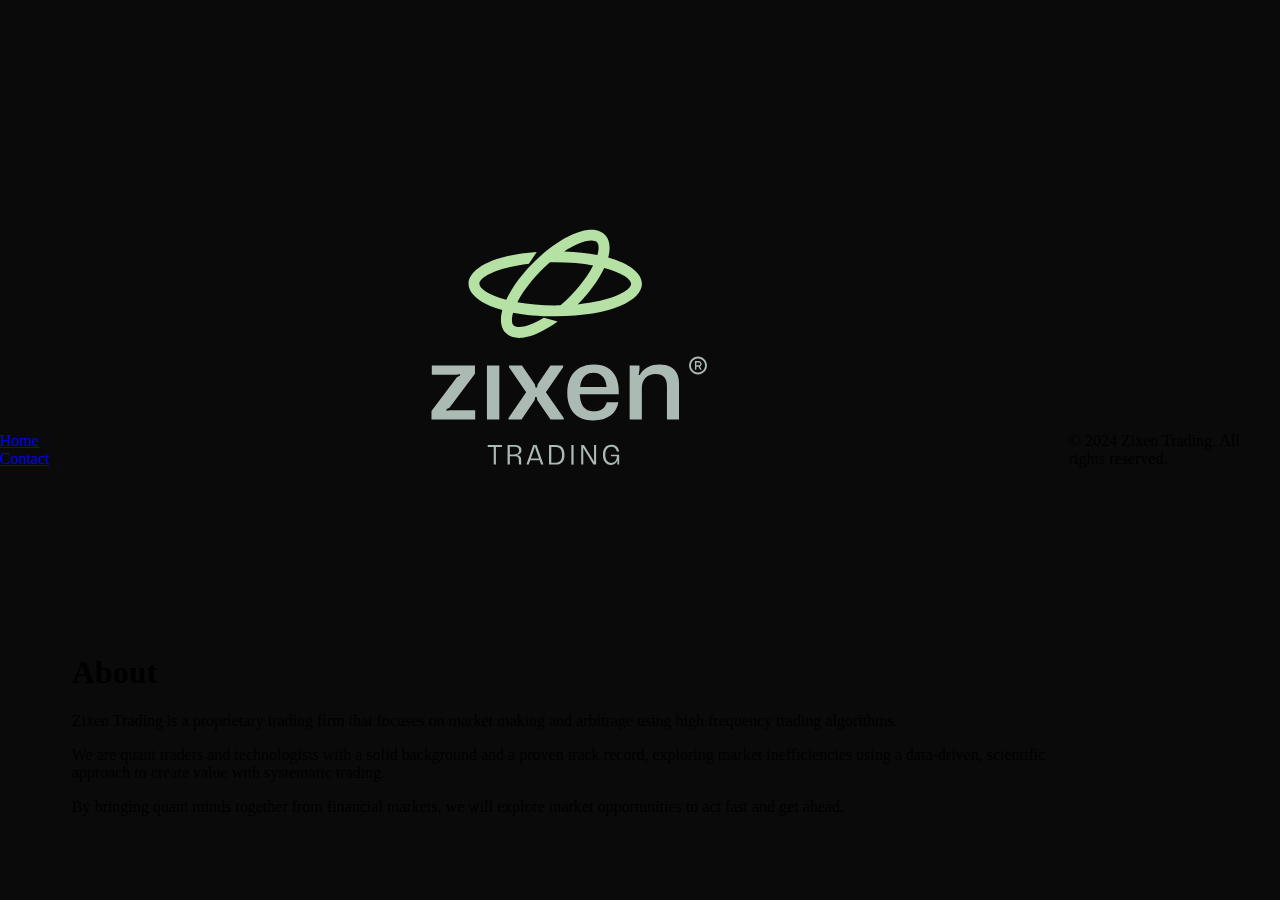
<file: index.html>
<!DOCTYPE html>
<html lang="en">

<head>
    <meta charset="UTF-8">
    <meta name="viewport" content="width=device-width, initial-scale=1.0">
    <title>Zixen Trading</title>
    <link rel="stylesheet" href="styles.css">
</head>

<body>

    <div class="nav-links">
        <a href="index.html" class="active">Home</a>
        <a href="contact.html">Contact</a>
    </div>

    <div class="content-container">
        <!-- Logo and About Section Side by Side -->
        <div class="logo-container">
            <img src="images/logo.svg" alt="Zixen Trading Logo">
        </div>

        <section class="company-info">
            <h1>About</h1>
            <p>Zixen Trading is a proprietary trading firm that focuses on market making and arbitrage using high frequency trading algorithms.
            </p>
            <p>We are quant traders and technologists with a solid background and a proven track record, exploring
                market inefficiencies using a data-driven, scientific approach to create value with systematic trading.
            </p>
            <p>By bringing quant minds together from financial markets, we will explore market
                opportunities to act fast and get ahead.</p>
        </section>
    </div>

    <!-- Footer Section -->
    <footer>
        <p>&copy; 2024 Zixen Trading. All rights reserved.</p>
    </footer>

</body>

</html>
</file>
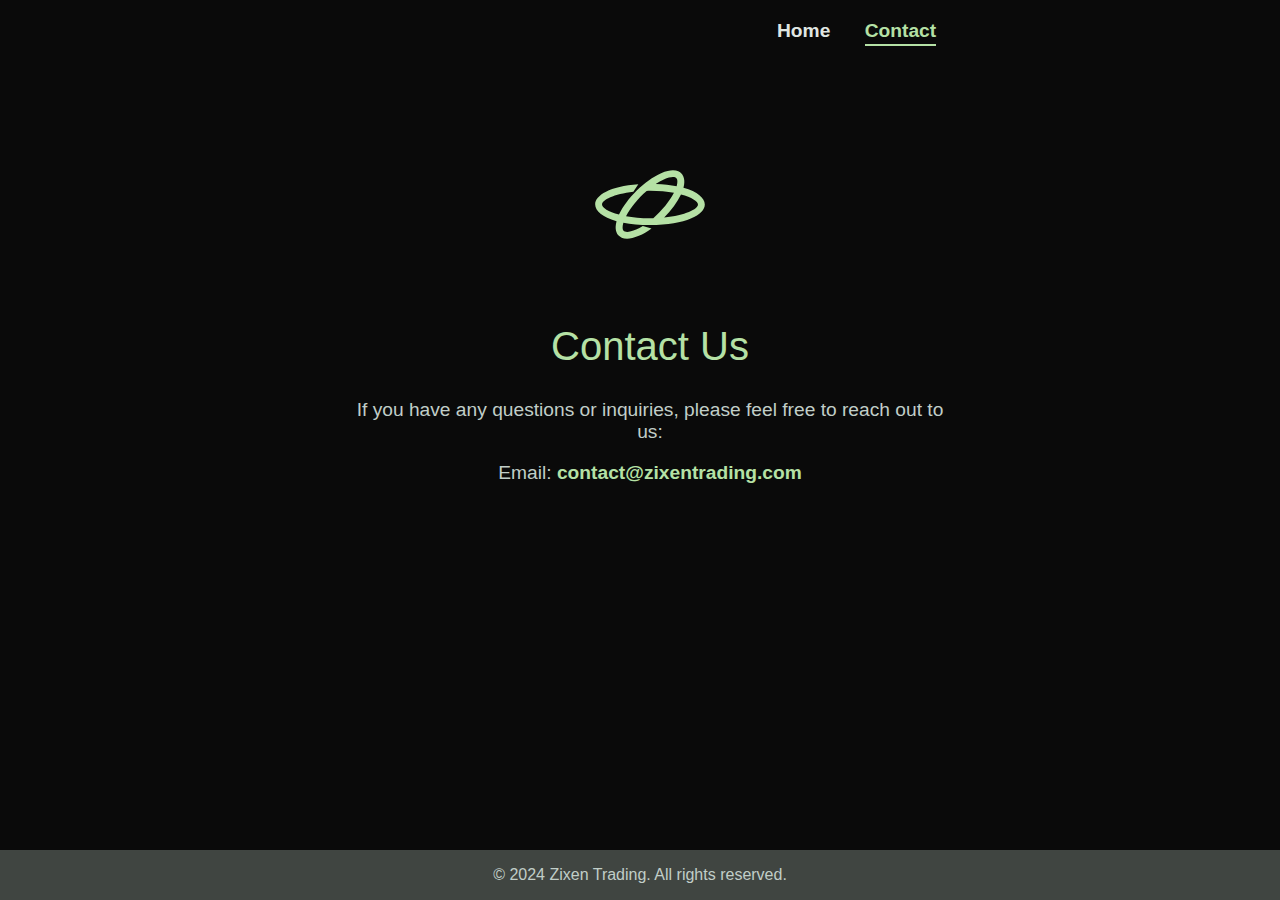
<file: contact.html>
<!DOCTYPE html>
<html lang="en">

<head>
    <meta charset="UTF-8">
    <meta name="viewport" content="width=device-width, initial-scale=1.0">
    <title>Contact - Zixen Trading</title>
    <link rel="stylesheet" href="styles2.css"> <!-- Use the new CSS file for contact -->
</head>

<body>

    <div class="nav-links">
        <a href="index.html">Home</a>
        <a href="contact.html" class="active">Contact</a>
    </div>

    <div class="content-container">
        <!-- Logo and Contact Information Side by Side -->
        <div class="logo-container">
            <img src="images/logo2.svg" alt="Zixen Trading Logo">
        </div>

        <section class="company-info">
            <h1>Contact Us</h1>
            <p>If you have any questions or inquiries, please feel free to reach out to us:</p>
            <p>Email: <a href="mailto:contact@zixentrading.com">contact@zixentrading.com</a></p>
            
        </section>
    </div>

    <!-- Footer Section -->
    <footer>
        <p>&copy; 2024 Zixen Trading. All rights reserved.</p>
    </footer>

</body>

</html>
</file>
<file: styles.css>
body {
    background-color: #0a0a0a;
    margin: 0;
    height: 100vh;
    display: flex;
    align-items: center;
    justify-content: center;
}

.logo-container svg {
    width: 100%;
    height: auto;
}

@media only screen 
  and (min-device-width: 375px) 
  and (max-device-width: 812px) 
  and (-webkit-min-device-pixel-ratio: 2) { 
    .logo-container img {
        margin: auto;
        margin-left: 6%;
    }
}
</file>
<file: styles2.css>
body {
    background-color: #0A0A0A; /* Pantone Black 6C */
    margin: 0;
    font-family: 'TWK Everett', sans-serif;
    color: #C1CEC8; /* Pantone 4169 C */
    display: flex;
    flex-direction: column;
    min-height: 100vh;
}

/* Aligning the nav links with the red line */
.nav-links {
    text-align: left;
    padding: 20px 0 0 762px; /* Adjusted padding to align with the red line */
}

.nav-links a {
    color: #E0E7E3; /* Pantone 7541 C (Ice color) */
    text-decoration: none;
    font-weight: bold;
    margin: 0 15px;
    font-size: 1.2em;
    position: relative;
}

/* Add underline to the active page link */
.nav-links a.active {
    color: #B5E1A5; /* Pantone 2254 C */
}

.nav-links a.active::after {
    content: '';
    position: absolute;
    left: 0;
    bottom: -5px;
    width: 100%;
    height: 2px;
    background-color: #B5E1A5; /* Pantone 2254 C */
}

/* Different layout for the contact page */
.content-container {
    display: flex;
    justify-content: center; /* Center content for a different feel */
    align-items: center;
    flex-grow: 1;
    flex-direction: column; /* Stack content vertically */
    margin: auto;
    width: 100%;
    max-width: 800px; /* Narrower width to focus on contact details */
    /* padding: -1200px 20px; */
    padding: -1000px;
}

.content-container {
    display: flex;
    justify-content: flex-start; /* Align content to the left */
    flex-grow: 1;
    margin: auto;
    width: 100%;
    max-width: 1200px;
    padding: 50px;
}

.logo-container {
    width: 400px; /* Smaller logo size for the contact page */
    height: auto;
    margin-bottom: -20px; /* Space below the logo */
}

.logo-container img {
    width: 100%;
    height: auto;
    display: block;
}

.company-info {
    max-width: 600px;
    color: #C1CEC8; /* Pantone 4169 C */
    text-align: center; /* Center align text for a different feel */
}

.company-info h1 {
    font-size: 2.5em; /* Larger title for emphasis */
    color: #B5E1A5; /* Pantone 2254 C */
    font-weight: 400;
    font-family: 'TWK Everett', sans-serif;
    margin-bottom: 30px;
}

.company-info p {
    font-size: 1.2em;
    margin-bottom: 15px;
}

.company-info a {
    color: #B5E1A5; /* Pantone 2254 C */
    text-decoration: none;
    font-weight: bold;
}

.company-info a:hover {
    text-decoration: underline;
}

footer {
    text-align: center;
    padding: 0px 0;
    background-color: #404541; /* Pantone 446 C */
    color: #C1CEC8; /* Pantone 4169 C */
    width: 100%;
}
</file>
